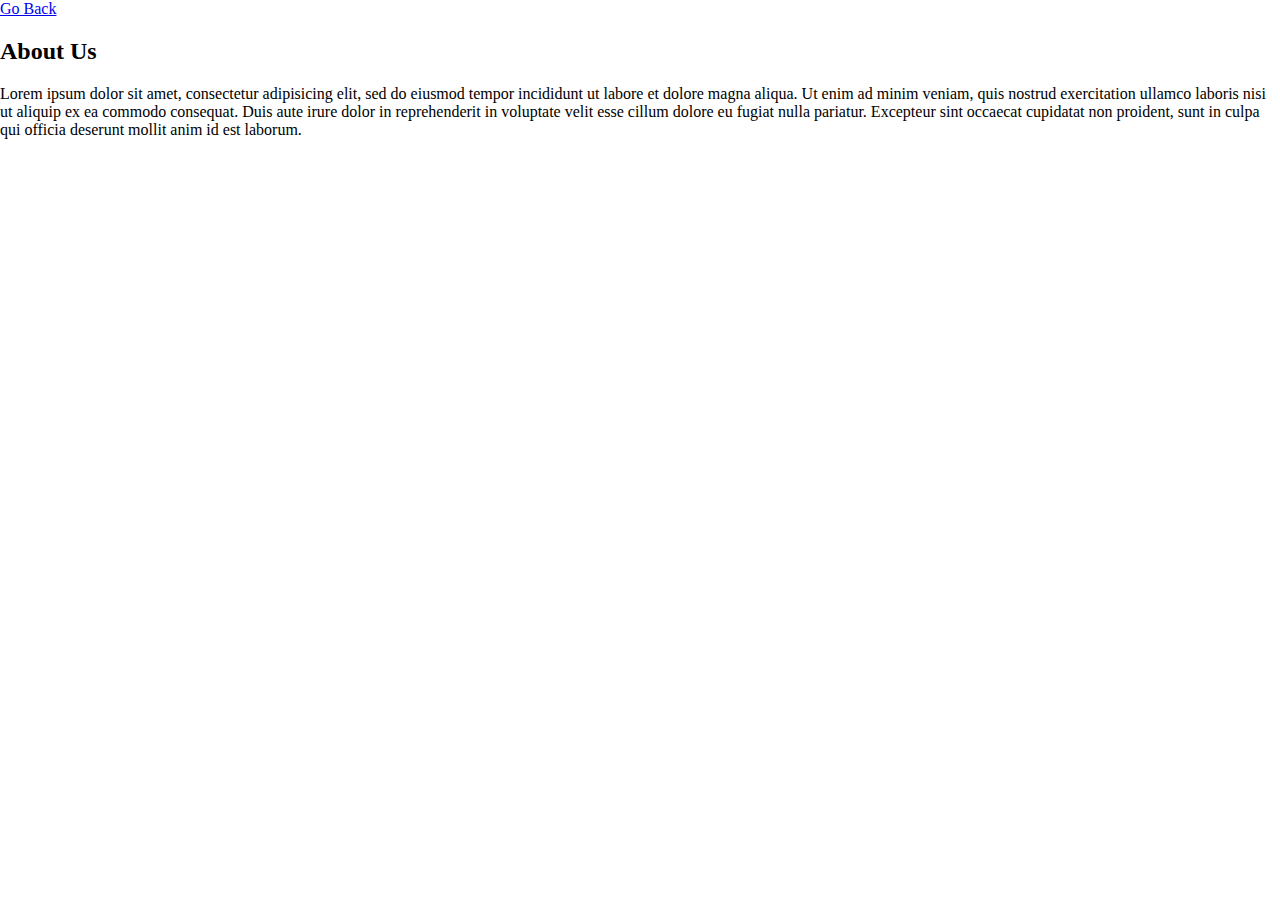
<file: AboutUs.html>
<!DOCTYPE html>
<html>
<head>
	<meta charset="utf-8">
	<meta name="viewport" content="width=device-width, initial-scale=1">
	<title>About Us</title>
	<link rel="stylesheet" type="text/css" href="style.css">
</head>
<body>
	<a href="index.html">Go Back</a>
	<h2>About Us</h2>
	<p>Lorem ipsum dolor sit amet, consectetur adipisicing elit, sed do eiusmod
	tempor incididunt ut labore et dolore magna aliqua. Ut enim ad minim veniam,
	quis nostrud exercitation ullamco laboris nisi ut aliquip ex ea commodo
	consequat. Duis aute irure dolor in reprehenderit in voluptate velit esse
	cillum dolore eu fugiat nulla pariatur. Excepteur sint occaecat cupidatat non
	proident, sunt in culpa qui officia deserunt mollit anim id est laborum.</p>
</body>
</html>
</file>
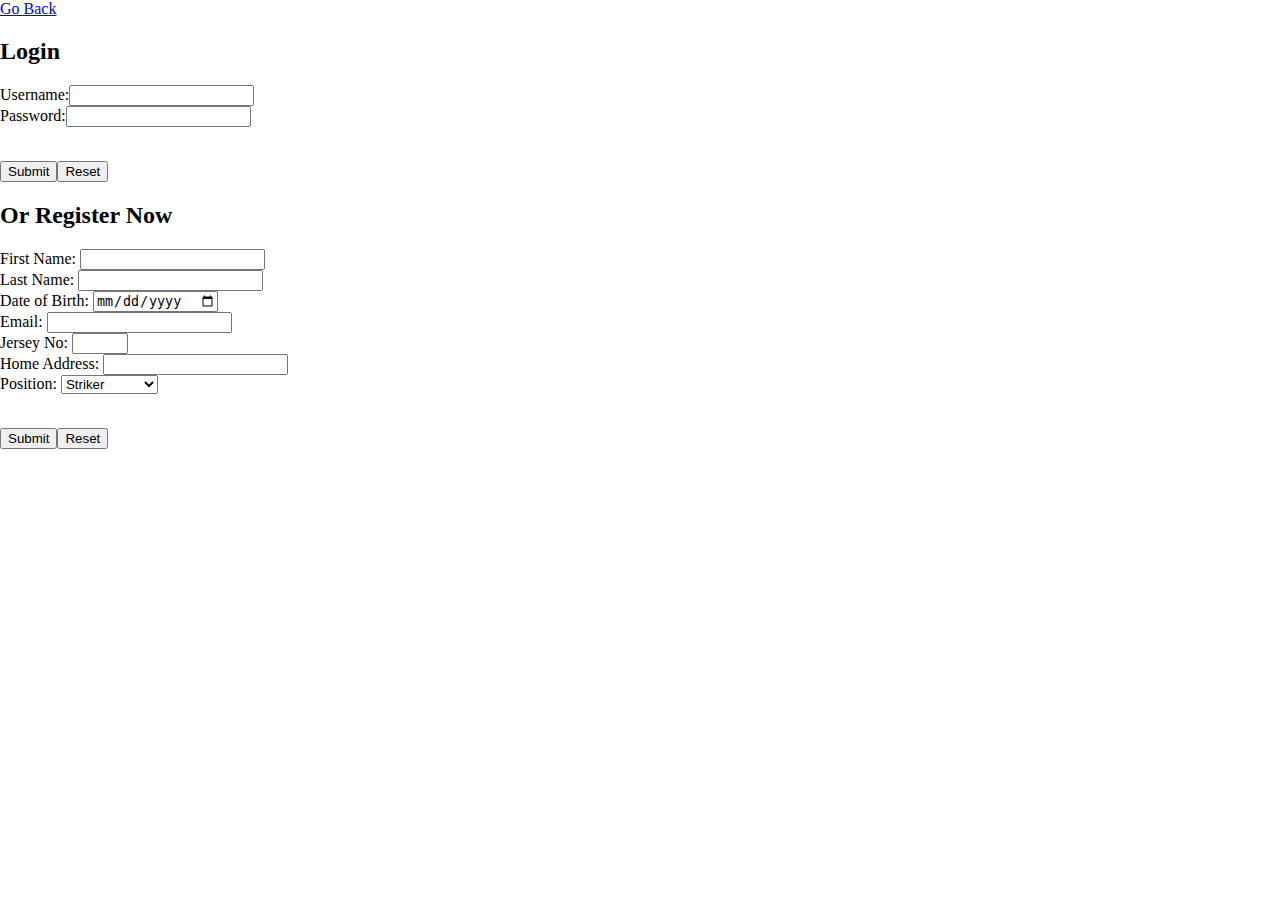
<file: Login.html>
<!DOCTYPE html>
<html>
<head>
	<meta charset="utf-8">
	<meta name="viewport" content="width=device-width, initial-scale=1">
	<title>Login</title>
	<link rel="stylesheet" type="text/css" href="style.css">
</head>
<body>
	<a href="index.html">Go Back</a>
	<h2>Login</h2>
	<p><form>
		Username:<input type="email" name="Username"><br>
        Password:<input type="password" name="Password" min="8">
	</form></p><br>
	<input type="submit"><input type="Reset">
	<p>
		<h2>Or Register Now</h2>
	</p>
	<p><form>
		First Name: <input type="text" name="Firstname"><br>
		Last Name: <input type="text" name="Lastname"><br>
		Date of Birth: <input type="date" name="DOB"><br>
		Email: <input type="email" name="Email" min="5" required><br>
		Jersey No: <input type="number" name="Jersey Number" max="99" min="1"><br>
		Home Address: <input type="text" name="HomeAddress"><br>
		Position: <select>
			<option>Striker</option>
			<option>Midfielder</option>
			<option>Defender</option>
			<option>Goal Keeper</option>
		</select>
	</form></p><br>
		<input type="submit"><input type="Reset">
</body>
</html>
</file>
<file: style.css>
/*selector{
	property: Value;
}*/
body{
	margin: 0px;
}
h1{
	font-family: fantasy;
	font-size: 3em;
	color: darkgreen;
	border-bottom: 2px solid greenyellow;
	border-right: 2px solid greenyellow;
	width: 550px;
	text-align: center;
	box-shadow: 4px 4px 4px gray;
}
.container{
	display: flex;
	flex-wrap: wrap;
	justify-content: center;
	margin-top: 10px;
}
img{
	width: 200px;
	height: 200px;
	margin: 10px;
	transition: all 1s;
}
img:hover{
	transform: scale(1.5);
}
</file>
